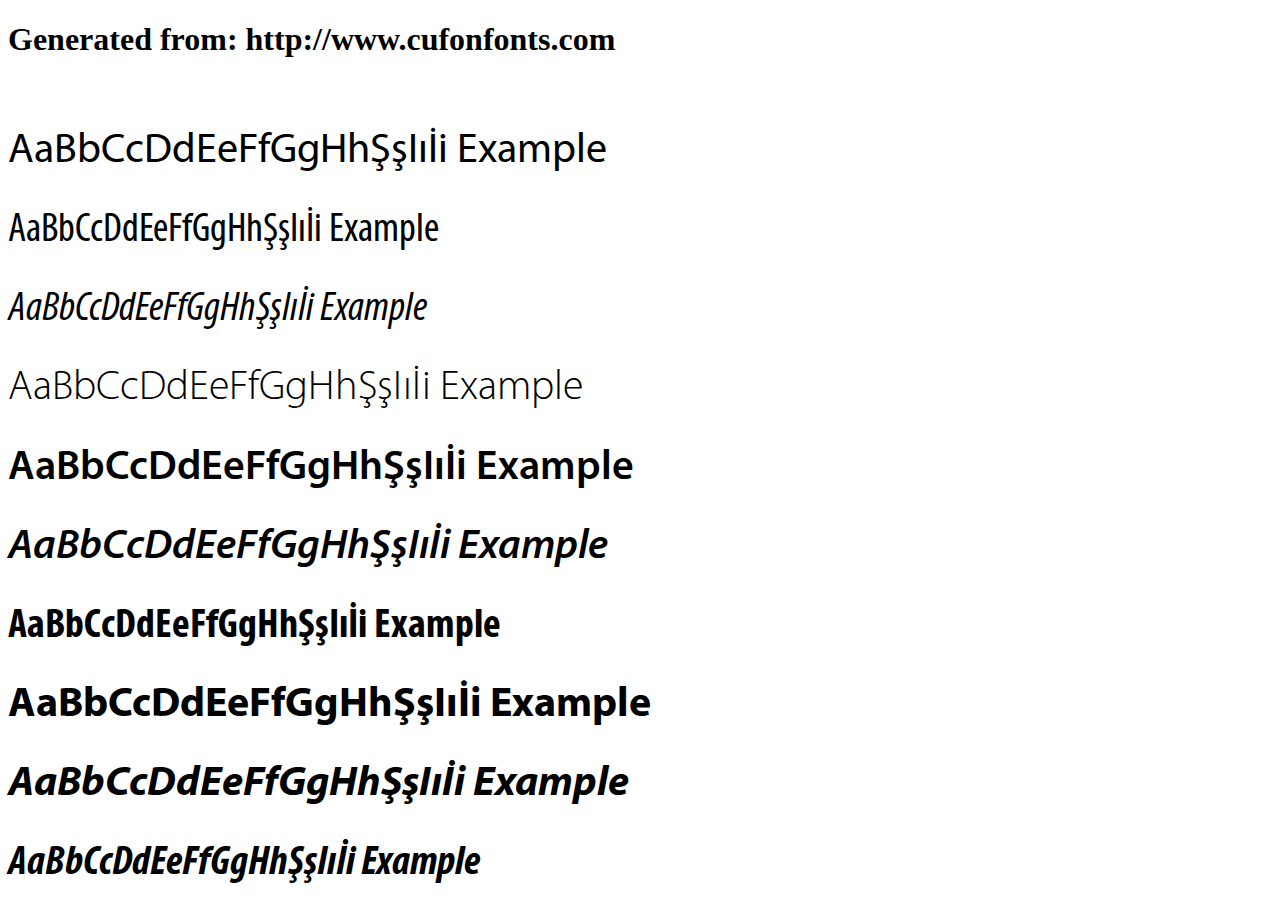
<file: fonts/example.html>
<!DOCTYPE html>
<html xmlns="http://www.w3.org/1999/xhtml">
<head>
    <meta http-equiv="Content-Type" content="text/html; charset=utf-8"/>
    <link rel="stylesheet" type="text/css"
          href="style.css"/>
</head>

<body>

<h1>Generated from: http://www.cufonfonts.com</h1><br/>
<h1 style="font-family:'Myriad Pro Regular';font-weight:normal;font-size:42px">AaBbCcDdEeFfGgHhŞşIıİi Example</h1>
<h1 style="font-family:'Myriad Pro Condensed';font-weight:normal;font-size:42px">AaBbCcDdEeFfGgHhŞşIıİi Example</h1>
<h1 style="font-family:'Myriad Pro Condensed Italic';font-weight:normal;font-size:42px">AaBbCcDdEeFfGgHhŞşIıİi Example</h1>
<h1 style="font-family:'Myriad Pro Light';font-weight:normal;font-size:42px">AaBbCcDdEeFfGgHhŞşIıİi Example</h1>
<h1 style="font-family:'Myriad Pro Semibold';font-weight:normal;font-size:42px">AaBbCcDdEeFfGgHhŞşIıİi Example</h1>
<h1 style="font-family:'Myriad Pro Semibold Italic';font-weight:normal;font-size:42px">AaBbCcDdEeFfGgHhŞşIıİi Example</h1>
<h1 style="font-family:'Myriad Pro Bold Condensed';font-weight:normal;font-size:42px">AaBbCcDdEeFfGgHhŞşIıİi Example</h1>
<h1 style="font-family:'Myriad Pro Bold';font-weight:normal;font-size:42px">AaBbCcDdEeFfGgHhŞşIıİi Example</h1>
<h1 style="font-family:'Myriad Pro Bold Italic';font-weight:normal;font-size:42px">AaBbCcDdEeFfGgHhŞşIıİi Example</h1>
<h1 style="font-family:'Myriad Pro Bold Condensed Italic';font-weight:normal;font-size:42px">AaBbCcDdEeFfGgHhŞşIıİi Example</h1>


</body>
</html>
</file>
<file: fonts/style.css>
/* #### Generated By: http://www.cufonfonts.com #### */

    @font-face {
    font-family: 'Myriad Pro Regular';
    font-style: normal;
    font-weight: normal;
    src: local('Myriad Pro Regular'), url('MYRIADPRO-REGULAR.woff') format('woff');
    }
    

    @font-face {
    font-family: 'Myriad Pro Condensed';
    font-style: normal;
    font-weight: normal;
    src: local('Myriad Pro Condensed'), url('MYRIADPRO-COND.woff') format('woff');
    }
    

    @font-face {
    font-family: 'Myriad Pro Condensed Italic';
    font-style: normal;
    font-weight: normal;
    src: local('Myriad Pro Condensed Italic'), url('MYRIADPRO-CONDIT.woff') format('woff');
    }
    

    @font-face {
    font-family: 'Myriad Pro Light';
    font-style: normal;
    font-weight: normal;
    src: local('Myriad Pro Light'), url('MyriadPro-Light.woff') format('woff');
    }
    

    @font-face {
    font-family: 'Myriad Pro Semibold';
    font-style: normal;
    font-weight: normal;
    src: local('Myriad Pro Semibold'), url('MYRIADPRO-SEMIBOLD.woff') format('woff');
    }
    

    @font-face {
    font-family: 'Myriad Pro Semibold Italic';
    font-style: normal;
    font-weight: normal;
    src: local('Myriad Pro Semibold Italic'), url('MYRIADPRO-SEMIBOLDIT.woff') format('woff');
    }
    

    @font-face {
    font-family: 'Myriad Pro Bold Condensed';
    font-style: normal;
    font-weight: normal;
    src: local('Myriad Pro Bold Condensed'), url('MYRIADPRO-BOLDCOND.woff') format('woff');
    }
    

    @font-face {
    font-family: 'Myriad Pro Bold';
    font-style: normal;
    font-weight: normal;
    src: local('Myriad Pro Bold'), url('MYRIADPRO-BOLD.woff') format('woff');
    }
    

    @font-face {
    font-family: 'Myriad Pro Bold Italic';
    font-style: normal;
    font-weight: normal;
    src: local('Myriad Pro Bold Italic'), url('MYRIADPRO-BOLDIT.woff') format('woff');
    }
    

    @font-face {
    font-family: 'Myriad Pro Bold Condensed Italic';
    font-style: normal;
    font-weight: normal;
    src: local('Myriad Pro Bold Condensed Italic'), url('MYRIADPRO-BOLDCONDIT.woff') format('woff');
    }
</file>
